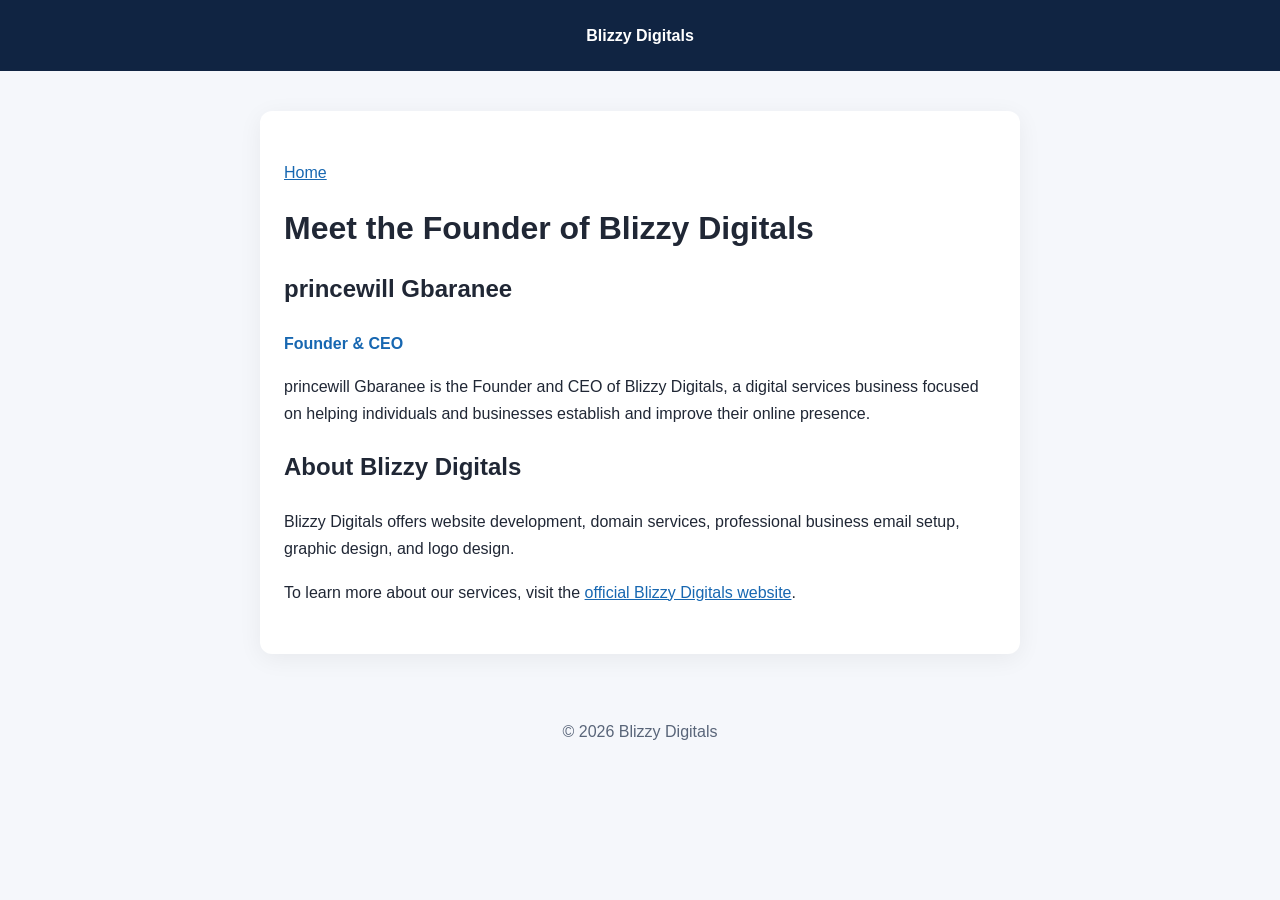
<file: founder.html>
<!DOCTYPE html>
<html lang="en">
<head>
  <meta charset="UTF-8">
  <meta name="viewport" content="width=device-width, initial-scale=1">
  <meta name="description" content="Meet princewill Gbaranee, Founder and CEO of Blizzy Digitals, a digital services business.">
  <title>princewill Gbaranee – Founder & CEO of Blizzy Digitals</title>
  <link rel="canonical" href="https://blizzydigitals.name.ng/founder.html">

  <meta property="og:title" content="princewill Gbaranee – Founder of Blizzy Digitals">
  <meta property="og:description" content="Meet the founder of Blizzy Digitals and learn about the business's digital services.">
  <meta property="og:url" content="https://blizzydigitals.name.ng/founder.html">
  <meta property="og:type" content="profile">

  <script type="application/ld+json">
  {
    "@context": "https://schema.org",
    "@type": "Person",
    "@id": "https://blizzydigitals.name.ng/founder.html#founder",
    "name": "princewill Gbaranee",
    "jobTitle": "Founder & CEO",
    "worksFor": {
      "@type": "Organization",
      "name": "Blizzy Digitals",
      "url": "https://blizzydigitals.name.ng/"
    },
    "url": "https://blizzydigitals.name.ng/founder.html"
  }
  </script>

  <style>
    * { box-sizing: border-box; }
    body {
      margin: 0;
      font-family: Arial, sans-serif;
      line-height: 1.7;
      color: #202735;
      background: #f5f7fb;
    }
    header {
      background: #102442;
      color: white;
      padding: 22px 18px;
      text-align: center;
    }
    main {
      max-width: 760px;
      margin: 40px auto;
      padding: 32px 24px;
      background: white;
      border-radius: 12px;
      box-shadow: 0 5px 25px rgba(0,0,0,.06);
    }
    h1 { line-height: 1.25; }
    .role { color: #1767b1; font-weight: bold; }
    a { color: #1767b1; }
    footer {
      text-align: center;
      padding: 24px;
      color: #596579;
    }
  </style>
</head>
<body>
  <header>
    <strong>Blizzy Digitals</strong>
  </header>

  <main>
    <p><a href="/">Home</a></p>

    <h1>Meet the Founder of Blizzy Digitals</h1>

    <h2>princewill Gbaranee</h2>
    <p class="role">Founder &amp; CEO</p>

    <p>
      princewill Gbaranee is the Founder and CEO of Blizzy Digitals,
      a digital services business focused on helping individuals
      and businesses establish and improve their online presence.
    </p>

    <h2>About Blizzy Digitals</h2>
    <p>
      Blizzy Digitals offers website development, domain services,
      professional business email setup, graphic design, and logo design.
    </p>

    <p>
      To learn more about our services, visit the
      <a href="/">official Blizzy Digitals website</a>.
    </p>
  </main>

  <footer>
    &copy; <span id="year"></span> Blizzy Digitals
  </footer>

  <script>
    document.getElementById("year").textContent =
      new Date().getFullYear();
  </script>
</body>
  </html>
</file>
